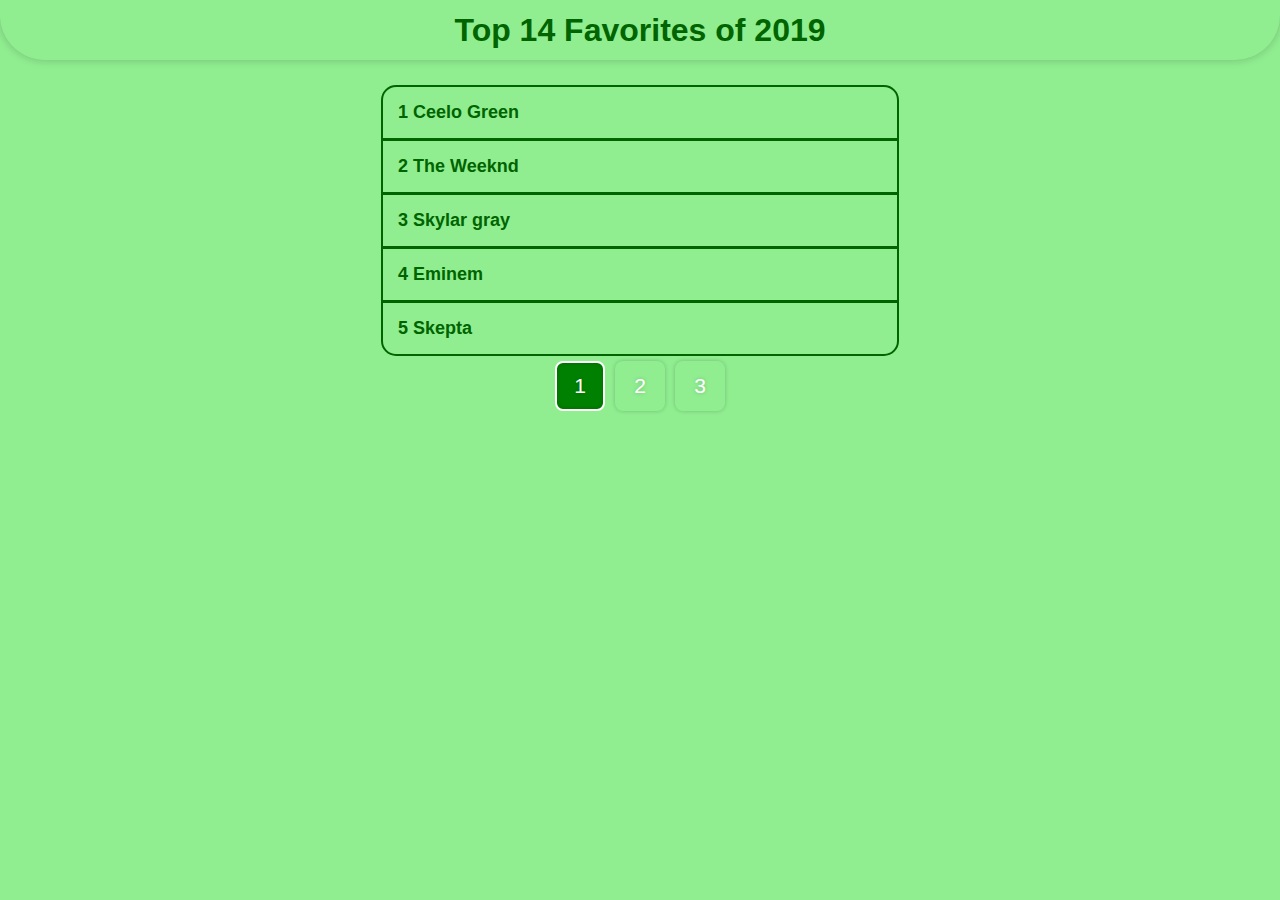
<file: JavaScript Pagination Practice/index.html>
<!DOCTYPE html>
<html lang="en">
<head>
	<meta charset="UTF-8" />
	<meta name="viewport" content="width=device-width, initial-scale=1.0" />
	<meta http-equiv="X-UA-Compatible" content="ie-edge">
	
	<title>Users</title>
	<style type="text/css"></style>

	<link rel="stylesheet" href="main.css" />
</head>
<body>

	
	<header>
		<h1>Top 14 Favorites of 2019</h1>
	</header>

	<main>
		<div class="list" id="list">
			
		</div>

		<div class="pagenumbers" id="pagination_1">
			
		</div>

	</main>
		<script src="index.js"></script>
	
</body>
</html>
</file>
<file: JavaScript Pagination Practice/main.css>
* {
	margin: 0;
	padding: 0;
	box-sizing: border-box;
	font-family: sans-serif;
}

body {
	background: lightgreen;
}

header {

	background: lightgreen;
	box-shadow: 0px 0px 10px rgba(0, 0, 0, 0.2);
	border-bottom-right-radius: 45px;
	border-bottom-left-radius: 45px;
	color: darkgreen;
	display: flex;
	justify-content: center;
	align-items: center;
	height: 60px;

}

main {
	flex-direction: column;
	display: flex;
	align-items: center;
}

main .list {
	width: 100%;
	max-width: 518px;
	background-color: lightgreen;
	border: 2.3px solid darkgreen;
	margin-top: 25px;
	border-radius: 15px;

}

main .list .item {
	padding: 15px;
	border-bottom: 3px solid darkgreen;
	color: darkgreen;
	font-size: large;
	font-weight: bold;
}
main .list .item:last-of-type {
	border-bottom: none;
}
main .list .item:hover {
	background: rgba(0, 0, 0, 0.05);
/*
	box-shadow: 1px 2px 10px rgba(0, 0, 0, 0.7);*/

}

.pagenumbers {
	display: flex;
	flex-wrap: wrap;
	justify-content: center;
	align-items: center;
}

.pagenumbers button {
	width: 50px;
	height: 50px;
	background-color: lightgreen;
	margin: 5px;
	transition: 0.4s;
	appearance: none;
	border: none;
	outline: none;
	cursor: pointer;
	border-radius: 8px;

	color: #FFF;
	font-size: 21px;
	text-shadow: 0px 0px 4px rgba(0, 0, 0, 0.2);
	box-shadow: 0px 0px 4px rgba(0, 0, 0, 0.2);
}

.pagenumbers button:hover {
	background-color: lightgreen;
}

.pagenumbers button.active {
	background-color: green;
	box-shadow: inset 0px 0px 4px rgba(0, 0, 0, 0.2);
	border: 2px solid white;
}
</file>
